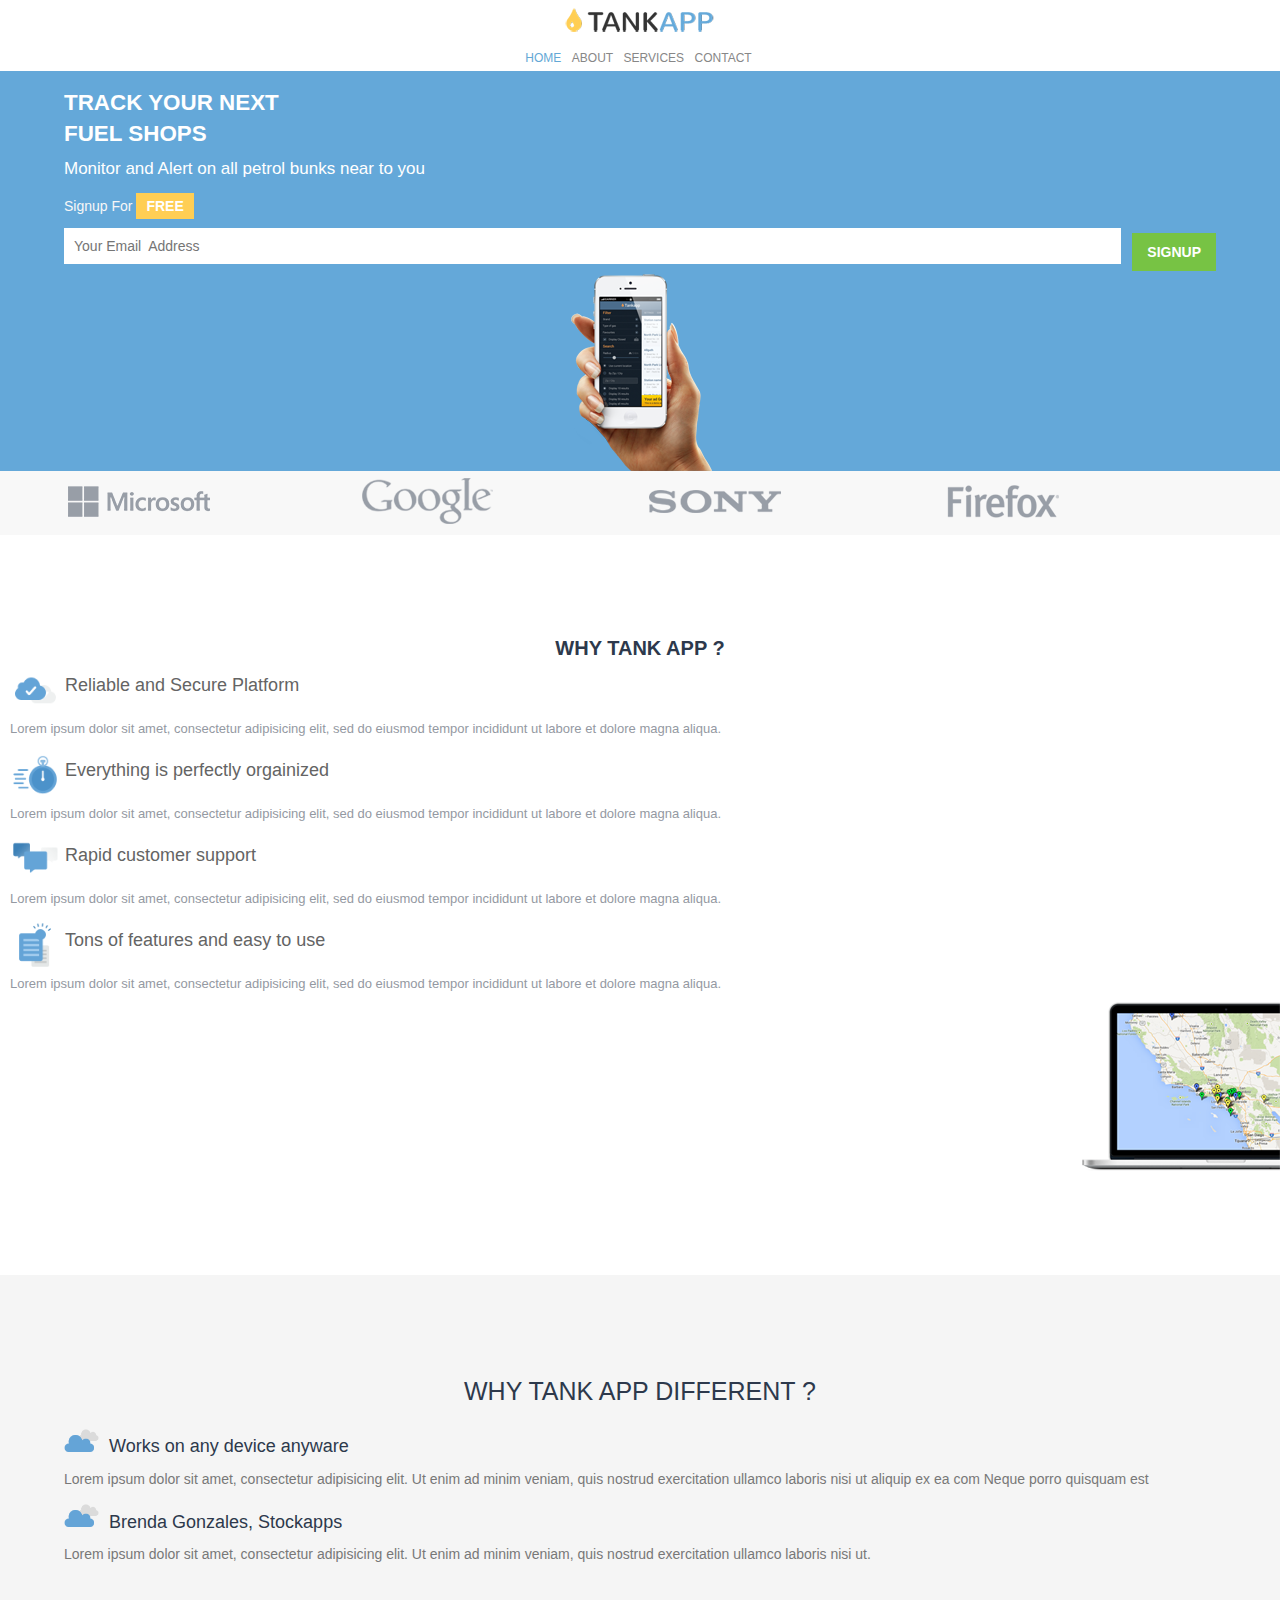
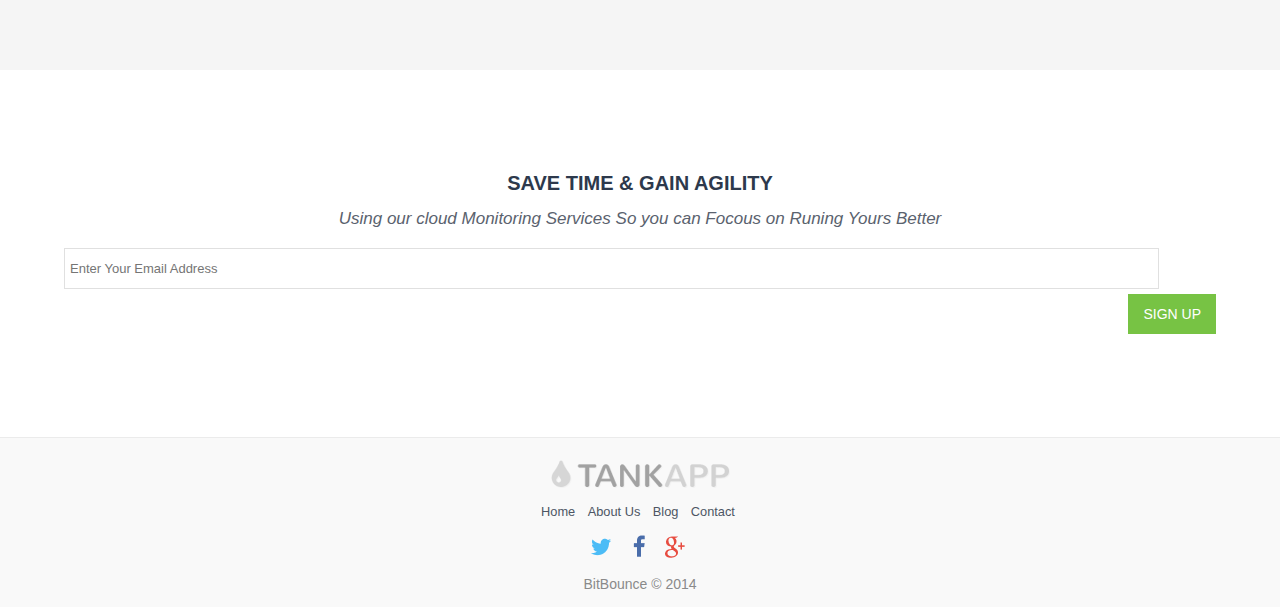
<file: Insteon.Daemon.Common/default.html>
﻿<?xml version="1.0" encoding="UTF-8" ?>
<!DOCTYPE HTML PUBLIC "-//WAPFORUM//DTD XHTML Mobile 1.0//EN"
          "http://www.wapforum.org/DTD/xhtml-mobile10.dtd">
<html xmlns="http://www.w3.org/1999/xhtml">
<head>
    <title>Insteon Connect</title>
    <meta name="viewport" content="width=device-width, initial-scale=1, maximum-scale=1">
    <meta http-equiv="Content-Type" content="text/html; charset=utf-8" />
    <meta name="keywords" content="Insteon, Raspberry Pi, SmartThings" />
    <link href="css/style.css" rel="stylesheet" type="text/css" media="all" />
</head>
<body>
    <div class="header">
        <div class="header-top">
            <div class="wrap">
                <div class="logo">
                    <a href="default.html"><img src="images/logo.png" alt="" /></a>
                </div>
                <div class="cssmenu">
                    <ul id="nav">
                        <li class="current"><a href="#section-1">Home</a></li>
                        <li><a href="#section-2">About</a></li>
                        <li><a href="/metadata">Services</a></li>
                        <li><a href="#section-4">Contact</a></li>
                    </ul>
                </div>
                <div class="clear"></div>
            </div>
        </div>
        <div class="header-bottom section" id="section-1">
            <div class="wrap">
                <div class="img-banner">
                    <div class="img-banner-info">
                        <h1>Track your next<br />fuel shops</h1>
                        <h3>Monitor and Alert on all petrol bunks near to you</h3>

                        <div class="sign_up">
                            <p>Signup For <span>Free</span></p>
                            <form>
                                <input type="text" value="" placeholder="Your Email  Address" />
                                <input type="submit" value="SignUp">
                                <div class="clear"></div>
                            </form>
                        </div>
                    </div>
                    <div class="img-banner-pic">
                        <img src="images/hand-with-iphone.png" alt="" />
                    </div>
                    <div class="clear"> </div>
                </div>
            </div>
        </div>			
        <div class="clients">
            <div class="wrap">
                <div class="item"><img src="images/microsoft.png" alt="" /></div>
                <div class="item"><img src="images/google.png" alt="" /></div>
                <div class="item"><img src="images/sony.png" alt="" /></div>
                <div class="item"><img src="images/firefox.png" alt="" /></div>
                <div class="clear"></div>
            </div>
        </div>
    </div>
    <!-- End Header -->
    <div class="main">
        <div class="features section" id="section-2">
            <div class="wrap">
                <h2>Why tank app ?</h2>
            </div>
            <div class="features-list">
                <ul>
                    <li>
                        <div class="heading">
                            <div class="icon">
                                <img src="images/reliable-secure.png" alt="" />
                            </div>
                            <div class="heading-desc">
                                <h3>Reliable and Secure Platform</h3>
                            </div>
                            <div class="clear"></div>
                        </div>
                        <p>Lorem ipsum dolor sit amet, consectetur adipisicing elit, sed do eiusmod tempor incididunt ut labore et dolore magna aliqua.</p>
                    </li>
                    <li>
                        <div class="heading">
                            <div class="icon">
                                <img src="images/alarm.png" alt="" />
                            </div>
                            <div class="heading-desc">
                                <h3>Everything is perfectly orgainized</h3>
                            </div>
                            <div class="clear"></div>
                        </div>
                        <p>Lorem ipsum dolor sit amet, consectetur adipisicing elit, sed do eiusmod tempor incididunt ut labore et dolore magna aliqua.</p>
                    </li>
                    <li>
                        <div class="heading">
                            <div class="icon">
                                <img src="images/tweet.png" alt="" />
                            </div>
                            <div class="heading-desc">
                                <h3>Rapid customer support</h3>
                            </div>
                            <div class="clear"></div>
                        </div>
                        <p>Lorem ipsum dolor sit amet, consectetur adipisicing elit, sed do eiusmod tempor incididunt ut labore et dolore magna aliqua.</p>
                    </li>
                    <li>
                        <div class="heading">
                            <div class="icon">
                                <img src="images/eclipse.png" alt="" />
                            </div>
                            <div class="heading-desc">
                                <h3>Tons of features and easy to use</h3>
                            </div>
                            <div class="clear"></div>
                        </div>
                        <p>Lorem ipsum dolor sit amet, consectetur adipisicing elit, sed do eiusmod tempor incididunt ut labore et dolore magna aliqua.</p>
                    </li>
                </ul>
            </div>
            <div class="app-overview-img">
                <img src="images/mac.png" alt="" />
            </div>
            <div class="clear"></div>
        </div>

        <div class="content-middle section" id="section-3">
            <div class="testimonials">
                <div class="wrap">
                    <h2>Why tank app different ?</h2>
                    <div class="testimonials-list">
                        <h3><span><img src="images/clouds.png" alt="" /></span>Works on any device anyware</h3>
                        <p>Lorem ipsum dolor sit amet, consectetur adipisicing elit. Ut enim ad minim veniam, quis nostrud exercitation ullamco laboris nisi ut aliquip ex ea com Neque porro quisquam est</p>
                    </div>
                    <div class="testimonials-list">
                        <h3><span><img src="images/clouds.png" alt="" /></span>Brenda Gonzales, Stockapps</h3>
                        <p>Lorem ipsum dolor sit amet, consectetur adipisicing elit. Ut enim ad minim veniam, quis nostrud exercitation ullamco laboris nisi ut.</p>
                    </div>
                </div>
            </div>
        </div>
    </div>
    <div class="footer section" id="section-4">
        <div class="footer-top">
            <div class="wrap">
                <!-- Contact -->
                <div class="contact">
                    <h2>SAVE TIME & GAIN AGILITY</h2>
                    <h4>Using our cloud Monitoring Services So you can Focous on Runing Yours Better </h4>
                    <div class="contact-form">
                        <form>
                            <input type="text" value="" placeholder="Enter Your Email Address">
                            <input type="submit" value="Sign Up">
                            <div class="clear"></div>
                        </form>
                    </div>
                </div>
            </div>
            <!-- End Contact -->
        </div>
    </div>
    <div class="footer-bottom">
        <div class="wrap">
            <div class="footer-btm-left">
                <a href="#"><img src="images/footer-logo.png" alt="" /></a>
            </div>
            <div class="footer-btm-right">
                <ul class="footer-links">
                    <li><a href="#section-1" class="scroll">Home</a></li>
                    <li><a href="#section-2" class="scroll">About Us</a></li>
                    <li><a href="#section-3" class="scroll">Blog</a></li>
                    <li><a href="#section-4" class="scroll">Contact</a></li>
                </ul>
                <ul class="social-icons">
                    <li class="tweeter"><a href="#"></a></li>
                    <li class="facebook"><a href="#"></a></li>
                    <li class="google-pluse"><a href="#"></a></li>
                    <div class="clear"></div>
                </ul>
                <div class="copy">
                    <p>BitBounce © 2014</p>
                </div>
            </div>
            <div class="clear"></div>
        </div>
    </div>
  
</body>
</html>
</file>
<file: Insteon.Daemon.Common/css/style.css>
﻿/* A Design by W3layouts
Author: W3layout
Author URL: http://w3layouts.com
License: Creative Commons Attribution 3.0 Unported
License URL: http://creativecommons.org/licenses/by/3.0/
 */
/* reset */
html,body,div,span,applet,object,iframe,h1,h2,h3,h4,h5,h6,p,blockquote,pre,a,abbr,acronym,address,big,cite,code,del,dfn,em,img,ins,kbd,q,s,samp,small,strike,strong,sub,sup,tt,var,b,u,i,dl,dt,dd,ol,nav ul,nav li,fieldset,form,label,legend,table,caption,tbody,tfoot,thead,tr,th,td,article,aside,canvas,details,embed,figure,figcaption,footer,header,hgroup,menu,nav,output,ruby,section,summary,time,mark,audio,video{margin:0;padding:0;border:0;font-size:100%;font:inherit;vertical-align:baseline;}
article, aside, details, figcaption, figure,footer, header, hgroup, menu, nav, section {display: block;}
ol,ul{list-style:none;margin:0;padding:0;}
blockquote,q{quotes:none;}
blockquote:before,blockquote:after,q:before,q:after{content:'';content:none;}
table{border-collapse:collapse;border-spacing:0;}
/* start editing from here */
a{text-decoration:none;}
.txt-rt{text-align:right;}/* text align right */
.txt-lt{text-align:left;}/* text align left */
.txt-center{text-align:center;}/* text align center */
.float-rt{float:right;}/* float right */
.float-lt{float:left;}/* float left */
.clear{clear:both;}/* clear float */
.pos-relative{position:relative;}/* Position Relative */
.pos-absolute{position:absolute;}/* Position Absolute */
.vertical-base{	vertical-align:baseline;}/* vertical align baseline */
.vertical-top{	vertical-align:top;}/* vertical align top */
.underline{	padding-bottom:5px;	border-bottom: 1px solid #eee; margin:0 0 20px 0;}/* Add 5px bottom padding and a underline */
nav.vertical ul li{	display:block;}/* vertical menu */
nav.horizontal ul li{	display: inline-block;}/* horizontal menu */
img{max-width:100%;}
/*end reset*/
body{
	font-family:Arial, Helvetica, sans-serif;
	background:#fff;
}
.wrap{
	width:90%;
	margin:0 auto;
}
.header-top{
	padding:5px 0;
	background:#FFF;
}
.logo{
	text-align:center;
}
.logo a{
	display: block;
}
/*--menu--*/
.cssmenu{
	text-align:center;
	margin-top:10px;
}
.cssmenu li {
	display: inline-block;
}
#nav .current a,.cssmenu > ul > li a:hover {
	color:#64a8d6;
}
.cssmenu li:first-child  a {
	margin-left:0;
}
.cssmenu li  a {
	color:#878787;
	display: block;
	margin:0px 3px;
	font-size:12px;
	font-weight:100;
	text-transform: uppercase;
}
.header-bottom{
	background:#64a8d9 ;
}
.img-banner{
	padding:1em 0 0em 0;	
	position: relative;	
}
.img-banner-info h1{
	font-size:1.4em;
	font-weight:bold;
	color:#FFF;
	text-transform:uppercase;
	line-height:1.4em;
	margin-bottom:5px;
}
.img-banner-info h3{
	font-size:17px;
	color:#FFF;
	line-height:1.6em;
	font-weight:100;
}
.sign_up{
	margin-top:1em;
}
.sign_up p{
	font-size:14px;
	font-weight:100;
	color:#f7f7f7;
	margin-bottom:1em;
}
.sign_up p span{
	color:#FFF;
   font-weight:bold;
   text-transform:uppercase;
   background:#ffce54;	
   padding:5px 10px;
}
.sign_up input[type="text"]{
	padding:10px;
	width:90%;
	margin:0;
	border:none;
	background:#FFF;
	font-size:14px;
	font-weight:100;
	color:#9E9E9E;
	outline:none;
	font-family:Arial, Helvetica, sans-serif;
	float:left;
}
.sign_up input[type="submit"]{
	  background: #77c344;
	  display: inline-block;
	  border:none;
	  padding:11px 15px;
	  font-size:14px;
	  font-weight:bold;
	 font-family:Arial, Helvetica, sans-serif;
	  color: #FFF;
	  margin: 0;
	  text-decoration: none;
	  cursor:pointer;
	  outline:none;
      text-transform:uppercase;
       float:right;
       margin-top:5px;
}
.sign_up input[type="submit"]:hover{
	    background:#52A21C;
}
.img-banner-pic {
	text-align:center;
}
.img-banner-pic img {
	display:block;
	margin:0 auto;
}
.clients{
	background:#f8f8f8;
	padding:5px 0;
}
.item{
	float:left;
	width:25%;
}
/*--content--*/
.features {
	background:#FFF;
	padding:8% 0;
	position:relative;
}
.features h2{
	color:#2d394c;
	font-size:20px;
	text-transform:uppercase;
	font-weight:bold;
	padding-bottom:5px;
	text-align:center;
}
.icon{
	vertical-align:middle;
	float:left;
	width:50px;
}
.heading-desc{
	margin-left:5px;
	float:left;
	width:72%;
	margin-top:10px;
}
.heading h3 {
	color:#646464;
	font-size:18px;
}
.features-list p{
	font-size:13px;
	font-weight:100;
    color:#9499a2;
    line-height:1.6em;
}
.features-list li{
	padding:5px 10px;
}
.features-list li:first-child{
	padding-top:0;
}
.content-middle{
	padding:8% 0;
	background:#f5f5f5;
}
.app-overview-img{
	float:right;
	padding:0;
	width:100%;
}
.app-overview-img img{
	float:right;
}
/* Example media queries */
.content-middle h2 {
	color: #2d394c;
	font-size:25px;
	text-transform: uppercase;
	padding-bottom:10px;
	text-align: center;
}
.testimonials p{
	color:#787878;
	font-size:14px;
	font-weight: 100;
	line-height: 1.8em;
}
.testimonials h3{
	font-size:18px;
	color:#2d394c;
	margin:0.5em 0;
}
.testimonials h3 span img{
	display:inline-block !important;
	vertical-align:middle;
	margin-right:10px;
	margin-top:-15px;
	width:35px;
}
.testimonials-list{
	margin-top:20px;
}
/*--footer--*/
.footer-top{
	background:#FFF;
	padding:8% 0;
}
.contact h2 {
	color:#2d394c;
	font-size:20px;
	margin-bottom:10px;
	text-align:center;
	font-weight:bold;
	text-transform:uppercase;
}
.contact h4{
	font-size:17px;
	line-height:1.6em;
	font-weight:100;
	color:#5a626e;
	font-style:italic;
	text-align:center;
}
.contact-form{
	margin-top:1em;
}
.contact-form input[type="text"]{
	padding:12px 5px;
	width:94%;
	margin:0;
	border:1px solid rgba(0, 0, 0, 0.12);
	background:#FFF;
	font-size:13px;
	font-weight:100;
	color:#9E9E9E;
	outline:none;
	font-family:Arial, Helvetica, sans-serif;
	float:left;
}
.contact-form input[type="text"]:focus {
	border:1px solid rgba(0, 0, 0, 0.26);
}
.contact-form input[type="submit"]{
	  background: #77c344;
	  display: inline-block;
	  border:none;
	  padding:12px 15px;
	  font-size:14px;
	  font-family:Arial, Helvetica, sans-serif;
	  color: #FFF;
	  margin: 0;
	  text-decoration: none;
	  cursor:pointer;
	  outline:none;
      text-transform:uppercase;
       float:right;
       margin-top:5px;
}
.contact-form input[type="submit"]:hover{
	    background:#68B534;
}
.footer-bottom{
	padding:10px 0;
	background:#f9f9f9;
	border-top:1px solid #EBEBEB;
}
.footer-btm-left {
  text-align:center;	
}
.footer-btm-right {
   text-align:center;		
}
.footer-links,.social-icons {
   display:block;
 }
 .social-icons{
 	margin-top:20px;
 }
.footer-btm-right li {
	display:inline-block;
}
.footer-btm-right li a{
	font-size:0.8em;
	font-weight:100;
	color:#4d5664;
	margin:0 4px;
}
.footer-btm-right li a:hover{
	color:#64a4d7;
}
.footer-btm-right li:first-child a{
	margin-left:0;
}
.footer-links{
  vertical-align:super;
}
.social-icons li {
	display:inline-block;
	margin-top:-7px;
}
.social-icons li a{
	display:block;
	width:25px;
	height:25px;
	background:url("../images/social-icons.png") no-repeat;
}
.social-icons li.tweeter a{
	background-position:0px -4px;
}
.social-icons li.facebook a{
	background-position:-30px -5px;
}
.social-icons li.google-pluse a{
	background-position:-62px -5px;
}
.copy{
	margin-top:10px;
	text-align:center;
}
.copy p{
	color:#8A8A8A;
	font-size:14px;
	font-weight:100;
	line-height: 1.8em;
}
.copy p a{
	color:#64a4d7;
	font-weight:bold;
}
.copy p a:hover{
	color:#1E2024;
	text-decoration:underline;
}
</file>
